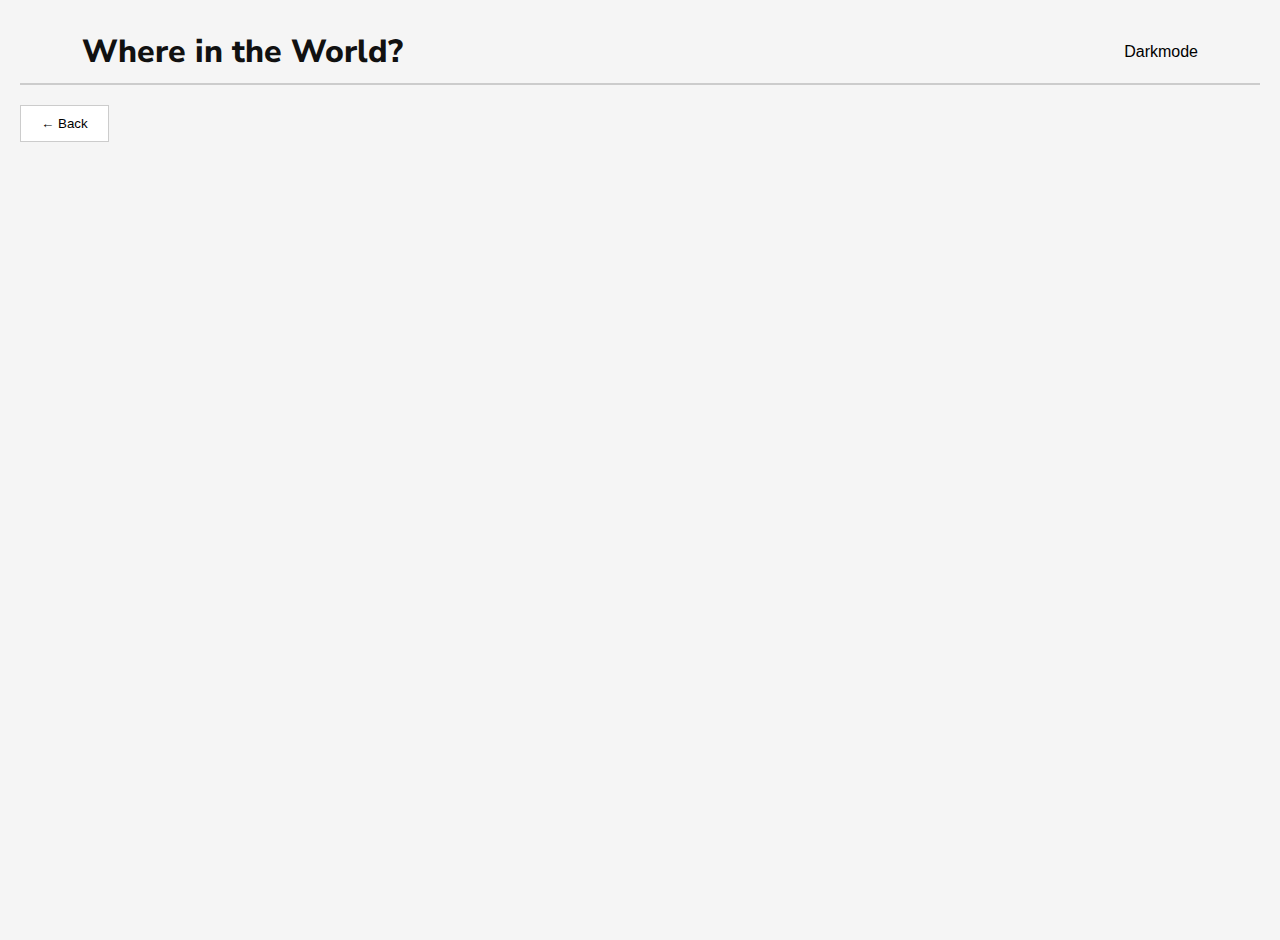
<file: single.html>
<html lang="en">
<head>
    <meta charset="UTF-8">
    <meta name="viewport" content="width=device-width, initial-scale=1.0">
    <title></title>
    <link rel="stylesheet" href="./CSS/index.css">
    <link rel="stylesheet" href="../CSS/single.css">
</head>
<body>
    <div class="main">
        <div class="nav">
            <h1>Where in the World?</h1>
            <button class="btn" onclick="togglebtn()">Darkmode</button>
        </div>
        <div class="container">
    <button class="back-btn" onclick="window.history.back()">
        ← Back
    </button>
    <div class="countrydetail" id="countrydetail">
        
    </div>
</main>


</div>
</div>
<script src="./JS/single.js"></script>
</body>
</html>
</file>
<file: CSS/index.css>
@import url('https://fonts.googleapis.com/css2?family=Nunito+Sans:opsz,wght@6..12,800&display=swap');

* {
    margin: 0;
    padding: 0;
    box-sizing: border-box;
}

body {
    background-color: white;
    color: black;
}

body.dark-mode {
    background-color: hsl(209, 23%, 22%);
    color: white;
}

.main {
    width: 100%;
    min-height: 100vh;
    position: relative;
    font-family: 'Nunito Sans', sans-serif;
}

.nav {
    width: 100%;
    padding: 10px 5%;
    border-bottom: solid 2px rgb(204, 204, 204);
    display: flex;
    justify-content: space-between;
    align-items: center;
}

h1 {
    margin: 0;
    font-family: "Nunito Sans", sans-serif;
    font-weight: 800;
}

.btn {
    background-color: transparent;
    border: none;
    font-size: 16px;
    cursor: pointer;
}

.bars {
    display: flex;
    justify-content: space-between;
    align-items: center;
    padding: 20px 5%;
    flex-wrap: wrap;
    gap: 10px;
}

.searchbar {
    width: 100%;
    max-width: 300px;
    height: 40px;
    text-align: left;
    background: url('../assets/search-outline.svg') no-repeat 8px center;
    background-size: 16px 16px;
    padding-left: 30px;
    box-shadow: 0px 0px 8px rgb(189, 183, 183);
    border: none;
    border-radius: 5px;
}

.drop {
    width: 150px;
    height: 40px;
    box-shadow: 0px 0px 8px rgb(189, 183, 183);
    border: none;
    border-radius: 5px;
}

.content {
    display: grid;
    grid-template-columns: repeat(auto-fit, minmax(250px, 1fr)); 
    gap: 30px;
    padding: 20px 5%;
    justify-content: center;
}

.card {
    height: 300px;
    border-radius: 5px;
    box-shadow: 0px 0px 8px rgb(170, 164, 164);
    overflow: hidden;
    background-color: white;
    color: black;
    transition: all 0.3s ease;
}

body.dark-mode .card {
    background-color: hsl(207, 26%, 17%);
    color: white;
    box-shadow: 0px 0px 8px rgb(70, 70, 70);
}

.img {
    width: 100%;
    height: 150px;
    overflow: hidden;
}

.img img {
    width: 100%;
    height: 100%;
    object-fit: cover;
}

.details {
    padding: 10px;
    font-size: 14px;
}

p {
    font-size: 14px;
    margin: 5px 20px;
}

.country {
    text-align: center;
    margin: 10px 0;
}

a {
    text-decoration: none;
    color: black;
}

body.dark-mode a {
    color: white;
}

@media (max-width: 768px) {
    .bars {
        flex-direction: column;
        align-items: flex-start;
    }

    .searchbar {
        width: 100%;
        max-width: none;
    }

    .drop {
        width: 100%;
        max-width: none;
    }
}

@media (max-width: 480px) {
    h1 {
        font-size: 18px;
    }

    .btn {
        font-size: 14px;
    }

    .card {
        height: auto;
    }

    p {
        font-size: 12px;
    }
}
</file>
<file: CSS/single.css>
* {
    margin: 0;
    padding: 0;
    box-sizing: border-box;
}

body {
    background-color: #f5f5f5;
    color: #111;
    padding: 20px;
    font-family: sans-serif;
}

body.dark-mode {
    background-color: hsl(209, 23%, 22%);
    color: white;
}

.header {
    display: flex;
    justify-content: space-between;
    align-items: center;
    margin-bottom: 40px;
}

.header h1 {
    font-size: 24px;
    font-weight: bold;
}

.dark-mode-btn {
    background: none;
    border: none;
    font-size: 16px;
    cursor: pointer;
}

.back-btn {
    padding: 10px 20px;
    margin-top: 20px;
    background-color: white;
    border: 1px solid #ccc;
    cursor: pointer;
    margin-bottom: 40px;
    display: inline-flex;
    align-items: center;
    gap: 5px;
}

.countrydetail {
    display: flex;
    gap: 50px;
    align-items: flex-start;
}

.flag-container img {
    width: 100%;
    max-width: 400px;
    border: 1px solid #ddd;
}

.info-container {
    flex: 1;
}

h2 {
    font-size: 28px;
    margin-bottom: 20px;
}

.info-columns {
    display: flex;
    gap: 40px;
    margin-bottom: 20px;
}

.left-column, .right-column {
    flex: 1;
}

p {
    margin: 8px 0;
    font-size: 14px;
}

.border-countries {
    margin-top: 20px;
    display: flex;
    align-items: center;
    gap: 8px;
    flex-wrap: wrap;
}

.border-btn {
    padding: 5px 12px;
    background-color: transparent;
    border: 1px solid #ccc;
    font-size: 12px;
    display: inline-block;
    cursor: default;
}

@media (max-width: 768px) {
    .country-detail {
        flex-direction: column;
        gap: 30px;
    }

    .info-columns {
        flex-direction: column;
        gap: 0;
    }
}
</file>
